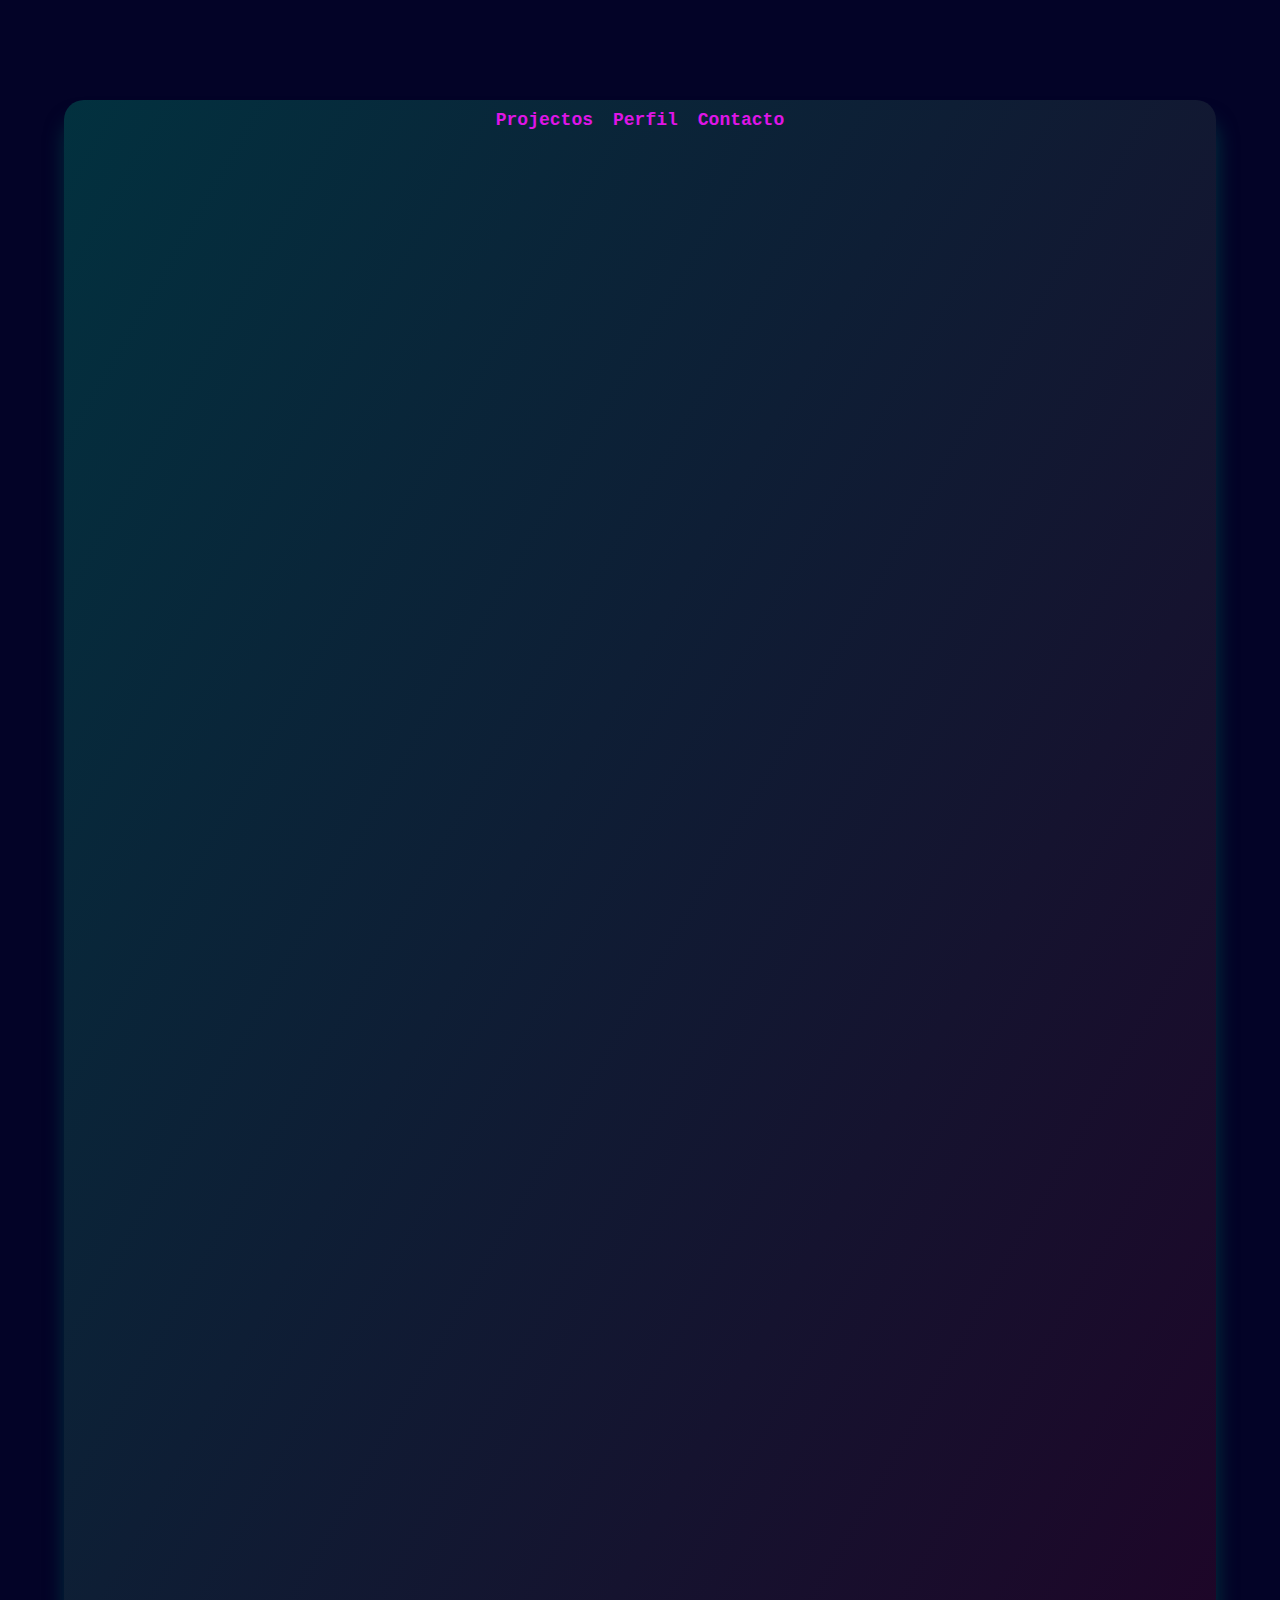
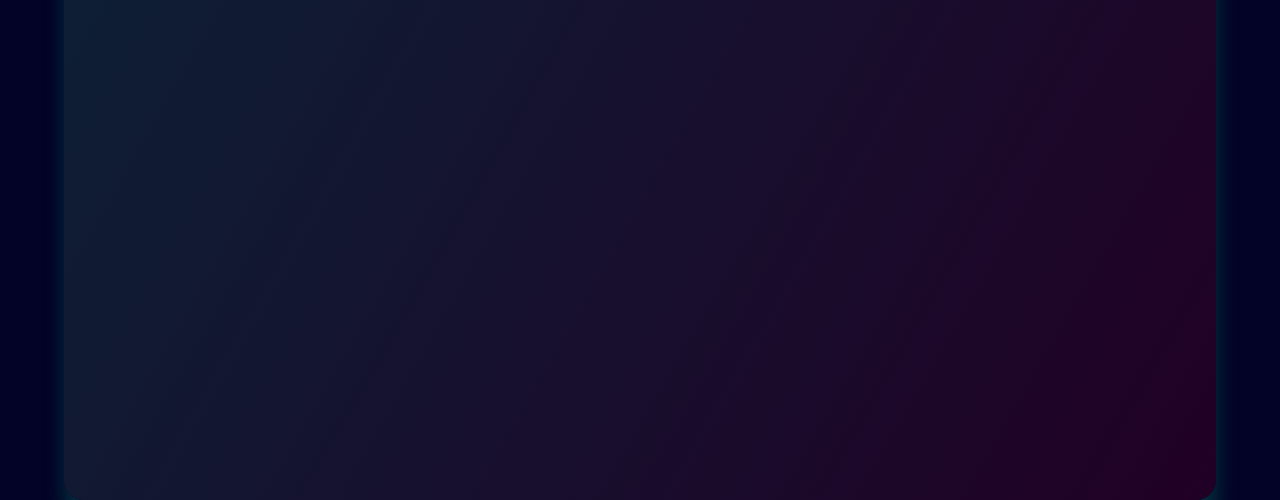
<file: projectos.html>
<!DOCTYPE html>
<html lang="en">
<head>
    <meta charset="UTF-8">
    <meta http-equiv="X-UA-Compatible" content="IE=edge">
    <meta name="viewport" content="width=device-width, initial-scale=1.0">
    <title>Edival ' Projectos</title>
    <link rel="stylesheet" href="css/style.css">
</head>
<body>

    <div class="content">

        <div class="card-projectos">


        </div>







        <div class="nav">
            <ul>
                <li> <a href="projectos.html">Projectos</a></li>
                <li> <a href="index.html">Perfil</a></li>
                <li><a href="">Contacto</a></li>

            </ul>
        </div>

    </div>
    
</body>
</html>
</file>
<file: css/style.css>
*{margin: 0; padding: 0; box-sizing: border-box;}

body{
    background-color: rgb(3, 3, 39);
 }

 .content{
    width: 90%;
    min-height: 2000px;
    margin: auto;
    margin-top: 100px;
    background: linear-gradient(to top left, rgb(33, 0, 37), rgb(2, 49, 63));
    border-radius: 20px;
    box-shadow: 1px 20px 20px rgb(2, 49, 63);
    
 }

 .nav{
    max-width: 50%;
    margin: auto;
    text-align: center;
 }

 ul{
    list-style-type: none;
    display: inline-flex;

 }

 li{
    padding: 10px;
 }

 li a{
    text-decoration: none;
    color: #df15e6;
    font-size: 18px;
    font-family: monospace;
    font-weight: 700;
 }

 li a:hover{
    text-shadow: -10px 10px 30px orange;
 }

 .card{
    width: 100%;
    height: 500px;
    display: flex;
    flex-direction: row;
    justify-content: space-between;
    opacity: 70%;
 }

 .card-details{
   width: 100%;
   min-height: 200px;
   margin-top: 150px;
 }

 /* animacao com estrelas*/
 .estrelas1{
   position: relative;
   width: 3px;
   height: 3px;
   border-radius: 50%;
   box-shadow: 50px 30px white,
   100px 80px white,
   150px 120px white,
   250px 50px white,
   350px 90px white,
   400px 30px white,
   450px 120px white,
   500px 20px white,
   750px 300px white,
   950px 200px white,
   1000px 90px white,
   550px 70px white,
   640px 30px white,
   700px 40px white,
   750px 80px white,
   800px 50px white,
   850px 40px white,
   850px 90px white,
   750px 150px white,
   1100px 60px white,
   1200px 150px white,
   2000px 30px white,
   2400px 70px white,
   650px 80px white,
   900px 160px white,
   950px 90px white,
   1000px 30px white,
   980px 150px white,


   600px 150px white;
   animation: anim-estrelas1 40s linear infinite;
   opacity: 20%;
 }

 @keyframes anim-estrelas1{
   from{
      transform: translateY(0px);
   }
 }

 .estrelas{
   position: relative;
   width: 3px;
   height: 3px;
   border-radius: 50%;
   box-shadow: 50px 30px white,
   100px 80px white,
   800px 120px white,
   250px 50px white,
   300px 90px white,
   200px 30px white,
   50px 120px white,
   60px 20px white,
   150px 300px white,
   420px 200px white,
   210px 90px white;
   animation: anim-estrelas 40s linear infinite;
 }

 .estrelas::after{
   content: "";
   position: absolute;
   width: 3px;
   height: 3px;
   border-radius: 50%;
   box-shadow: 50px 30px white,
   100px 80px white,
   800px 120px white,
   250px 50px white,
   300px 90px white,
   200px 30px white,
   50px 120px white,
   60px 20px white,
   150px 300px white,
   420px 200px white,
   210px 90px white;

 }

 @keyframes anim-estrelas{
   from{
      transform: translateY(0px);
   }
   to{
      transform: translateY(-600px);
   }
 }

 /*fim da animacao*/
 .details-left{
   width: 45%;
   min-height: 200px;
   background: linear-gradient(to top right, #1c596b, rgb(33 0 37 / 22%));
   margin-left: 20px;
   float: left;
   box-shadow: 10px 15px;
   
}

.details-right{
   width: 45%;
   min-height: 200px;
   background: linear-gradient(to top right, rgb(2, 49, 63), #1c596b);
   margin-right: 20px;
   float: right;
   box-shadow: -10px 15px;

}

.right-bg{
   background: none;
   box-shadow: none;
}

.left-bg{
   background: none;
   box-shadow: none;
}

.details-left:hover{
   border-bottom-left-radius: 20px;
   border-bottom-right-radius: 20px;
   box-shadow: 5px 5px #1c596b;
   animation: anim-hab 10s linear infinite;
}

.left-bg:hover{
   border-bottom-left-radius: none;
   border-bottom-right-radius: none;
   box-shadow: none;
}

.details-right:hover{
   border-bottom-left-radius: 20px;
   border-bottom-right-radius: 20px;
   box-shadow: -5px 5px #1c596b;
}

.right-bg:hover{
   border-bottom-left-radius: none;
   border-bottom-right-radius: none;
   box-shadow: none;
}

 .card-left{
    width: 45%;
    max-height: 500px;
    display: flex;
    flex-direction: column;
    justify-content: center;
    align-items: center;
    margin-left: 70px;
 }

 .card-right{
    width: 45%;
    max-height: 500px;
    display: flex;
    justify-content: center;
    align-items: center;
    margin-right: 30px;
 }

 #titulo-nome{
    color: #df15e69e;
    font-size: 70px;
    font-family: cursive;
    text-shadow: -10px 10px 30px rgb(1, 1, 1);
 }

 @keyframes anim-hab{
   from{
      transform: translateX(50px);
   }
 }

 #titulo-pro{
    color: rgb(255, 255, 255);
    font-size: 25px;
    font-family: Cambria, Cochin, Georgia, Times, 'Times New Roman', serif;
    text-shadow: -20px 10px 30px rgb(84, 230, 84);
    margin-top: 30px;
    margin-left: -120px;
    
 }

 #titulo-skills{
    color: rgb(255, 255, 255);
    font-size: 18px;
    font-family: monospace;
    text-shadow: -10px 10px 30px rgb(84, 230, 84);
    margin-top: 30px;
    margin-left: 150px;
 }

 #titulo-descricao{
   width: 60%;
   color: rgb(114, 161, 231);
   font-size: 18px;
   font-family: monospace;
   text-shadow: -10px 10px 30px rgb(0, 0, 0);
   margin-top: 100px;
   margin: auto;
}

#titulo-hab1{
   width: 20%;
   color: rgb(212, 55, 230);
   font-size: 22px;
   font-weight: 1200;
   font-family: monospace;
   margin-left: 22px;
   text-shadow: 1px 1px rgb(54, 128, 238);
}

#titulo-hab2{
   width: 20%;
   color: rgb(212, 55, 230);
   font-size: 22px;
   font-weight: 1200;
   font-family: monospace;
   margin-left: 22px;
   text-shadow: 1px 1px rgb(54, 128, 238);
}

#right-hab{
   color: rgb(212, 55, 230);
   font-size: 22px;
   font-weight: 1200;
   font-family: monospace;
   text-shadow: 1px 1px rgb(54, 128, 238);
   margin-left: 470px;
   margin-top: -25px;
}

p{
   width: 90%;
   color: rgb(114, 161, 231);
   font-size: 17px;
   font-weight: 600;
   font-family: monospace;
   margin-top: 20px;
   margin-left: auto;
   margin-right: auto;
}


 #foto-perfil{
    border-radius: 20%;
    width: 250px;
    background: linear-gradient(to top left, rgb(2, 49, 63), rgb(33 0 37 / 22%));
    box-shadow: -10px 20px 20px;
    animation: anim-foto 5s linear;
 }

 @keyframes anim-foto{
   from{
      transform: translateX(-50px);
   }
 }

 #foto-perfil:hover{
    box-shadow: -10px 20px 20px blue;
 }

 .projetos{
   margin-top: 340px;
   width: 100%;
 
 }


 .card-projetos{
   width: 100%;
   min-height: 500px;
   margin-top: 10px;
   
 }

 .card-projetos-num{
   width: 40%;
   min-height: 500px;
   float: left;
   margin: auto;
   text-align: center;

 }

 .tech{
   animation: anim-num 20s linear infinite;
   padding: 15px;
   float: right;
 }

 #texto-tech{
   width: 90%;
   color: #e77272;
   font-size: 17px;
   font-weight: 600;
   font-family: monospace;
   margin-top: 20px;
   margin-left: 150px;
   margin-right: auto;
}

 @keyframes anim-num{
   from{
      transform: translateY(0px);
      transform: rotateY(300deg);
   }
   to{
      transform: translateY(-150px);
   }
 }

 h2{
   font-size: 150px;
   font-weight: 700;
   color: rgb(212, 55, 230);
   margin-top: 100px;
   text-shadow: 3px 3px rgb(54, 128, 238);
   
 }

 .card-projetos-img{
   float: right;
   display: inline;
 }

 #img-pro{
   width: 600px;
   min-height: 50%;

 }

 @media only screen and (max-device-width: 900px){
    .content{
        max-width: 100%;
        min-height: 700px;
    }

    .card{
        height: auto;
        flex-direction: column;
    }

    .card-right{
        display: none;
    }
    #titulo-pro{
        margin-top: 70px;
        margin-left: auto;
    }
    #titulo-skills{
        margin-left: auto;
        margin-top: 70px;
        font-size: 20px;
    }

    .nav{
        display: none;
    }

 }
</file>
